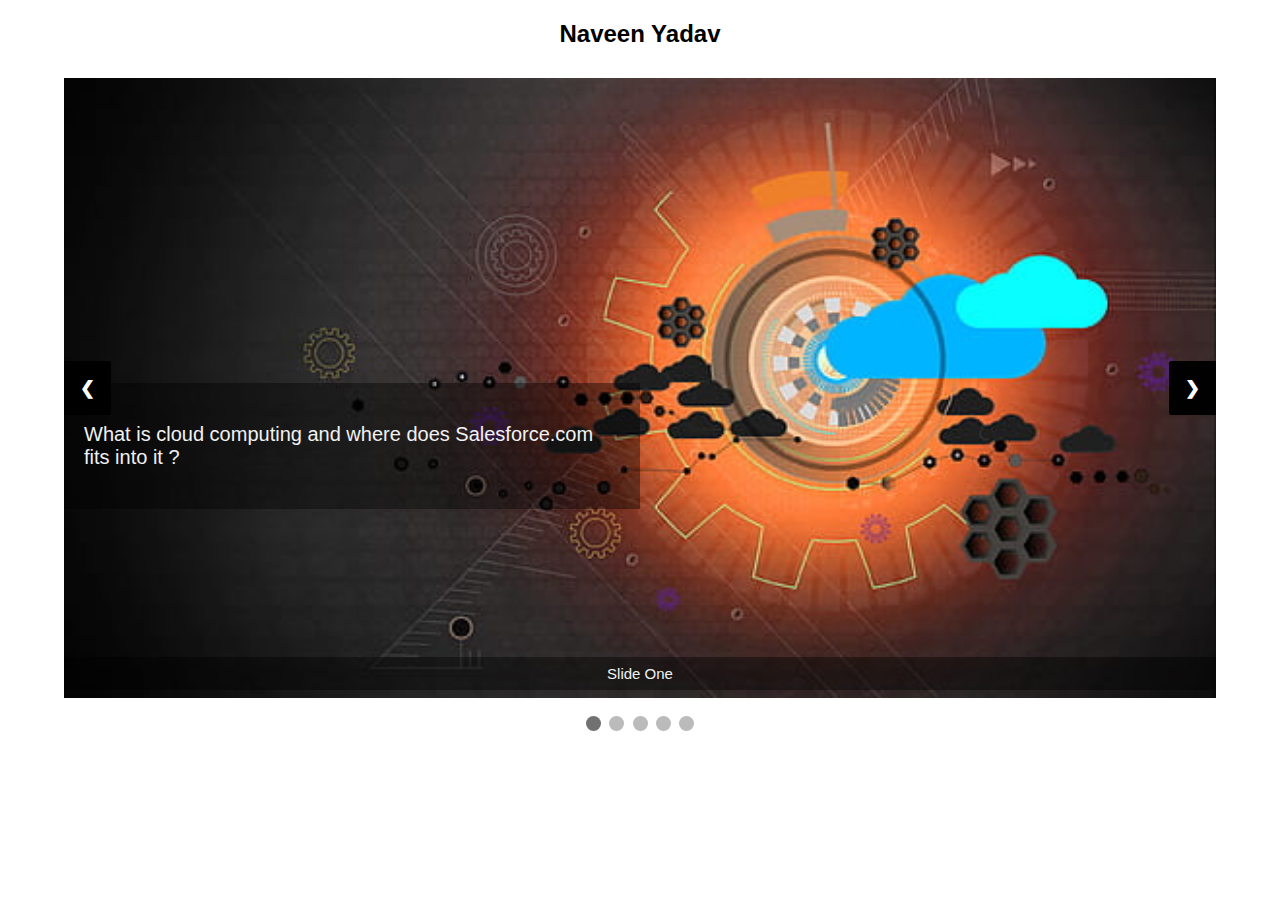
<file: index.html>
<!DOCTYPE html>
<html>

<head>
    <meta name="viewport" content="width=device-width, initial-scale=1">
    <link rel="stylesheet" href="style.css">

</head>

<body>
    
    <h2 style="text-align:center">Naveen Yadav</h2>
    

    <div class="slideshow-container">

        <div class="mySlides fade">
        
           <a href="cloud.html"> <img src="image1.jpg" style="width:100%"></a>
            <div class="text">Slide One</div>
            <div class="text1"><p>What is cloud computing and where does Salesforce.com fits into it ?</p></div>
        </div>

        <div class="mySlides fade">
           
            <a href="cloud1.html"><img src="image2.jpg" style="width:100%"></a>
            <div class="text">Slide Two</div>
             <div class="text1"><p>What are the industries where the cloud computing will be implemented (Specific to Salesforce commerce)</p></div>
        </div>

        <div class="mySlides fade">
            
           <a href="cloud2.html"> <img src="image3.jpg" style="width:100%"></a>
            <div class="text">Slide Three</div>
             <div class="text1"><p>Choose one of the industry and explain how it will help implementing Salesforce.com</p></div>
        </div>
         <div class="mySlides fade">
            
          <a href="cloud3.html">  <img src="image4.jpg" style="width:100%">
            <div class="text">Slide Four</div>
             <div class="text1"><p>What will be the challenges to industry for not being on cloud computing platform</p></div>
        </div>
         <div class="mySlides fade">
           
            <a href="cloud4.html"><img src="image5.jpg" style="width:100%"></a>
            <div class="text">Slide Five</div>
             <div class="text1"><p>What is the future of cloud computing technologies like salesforce.com</p></div>
        </div>





        <a class="prev" onclick="plusSlides(-1)">&#10094;</a>
        <a class="next" onclick="plusSlides(1)">&#10095;</a>
        <a class="prev" onclick="plusSlides(-1)">&#10094;</a>
        <a class="next" onclick="plusSlides(1)">&#10095;</a>
        



    </div>
    <br>

    <div style="text-align:center">
        <span class="dot" onclick="currentSlide(1)"></span>
        <span class="dot" onclick="currentSlide(2)"></span>
        <span class="dot" onclick="currentSlide(3)"></span>
        <span class="dot" onclick="currentSlide(4)"></span>
        <span class="dot" onclick="currentSlide(5)"></span>
    </div>

    <script src="script.js"></script>


</body>

</html>
</file>
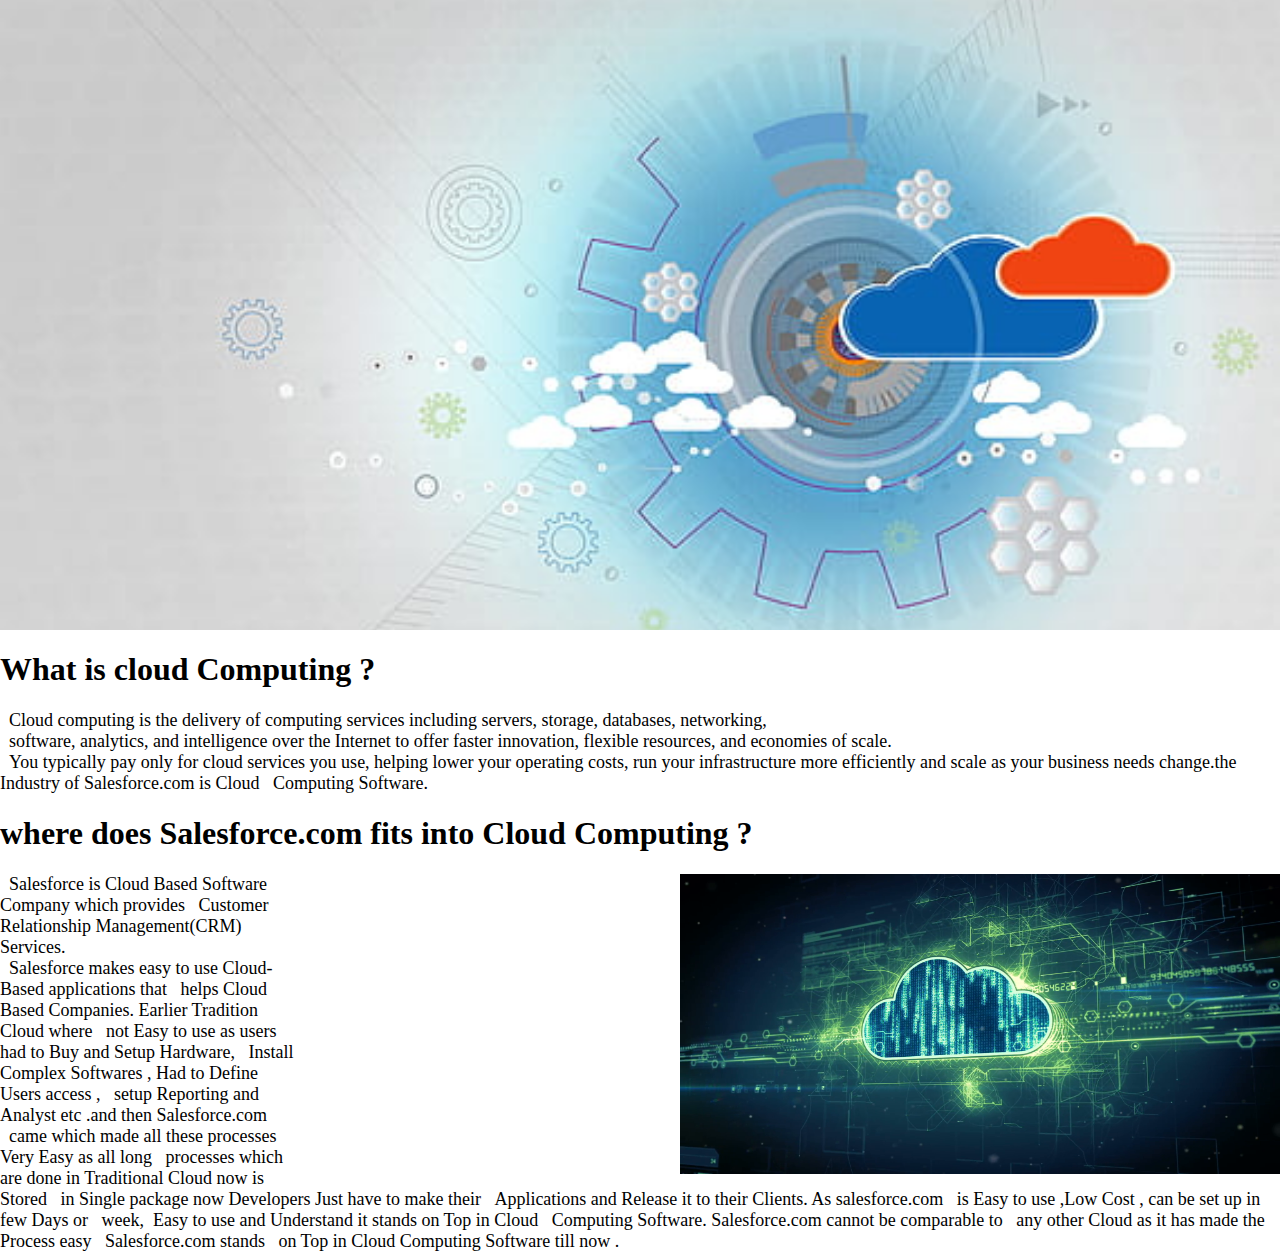
<file: cloud.html>
<!DOCTYPE html>
<html>
<head>
<meta name="viewport" content="width=device-width, initial-scale=1">
<style>


body, html {
  height: 100%;
  margin: 0;
}
* {
    box-sizing: border-box;
    }

.bg {
  
  background-image: url("img.jpg");

  height: 70%; 

  
  background-position: center;
  background-repeat: no-repeat;
  background-size: cover;
}
.p{
  font-size: large;

}
.img2 {
  float: right;
  display: block;
  margin-left: 30%;
  margin-right: auto;
}



</style>
</head>
<body>

<div class="bg"></div>

<h1>What is cloud Computing ?</h1>
<p class="p">&nbsp&nbspCloud computing is the delivery of computing services including servers, storage, databases, networking,<br> &nbsp&nbspsoftware, analytics, and intelligence over the Internet  to offer faster innovation, flexible resources, and economies of scale.<br> &nbsp&nbspYou typically pay only for cloud services you use, helping lower your operating costs, run your infrastructure more efficiently and scale as your business needs change.the Industry of Salesforce.com is Cloud &nbsp&nbspComputing Software.
</p>




<h1 style="clear:right">where does Salesforce.com fits into Cloud Computing ?</h1>


<div class="clearfix">
  <img class="img2" src="img2.jpg" alt="Pineapple" width="600" height="300">
  


  <p class="p">&nbsp&nbspSalesforce  is Cloud Based Software Company which provides &nbsp&nbspCustomer Relationship Management(CRM)  Services.&nbsp&nbsp<br> &nbsp&nbspSalesforce makes easy to use Cloud-Based applications that &nbsp&nbsphelps Cloud Based Companies. Earlier Tradition Cloud where &nbsp&nbspnot Easy to use  as users had to Buy and Setup Hardware, &nbsp&nbspInstall Complex Softwares , Had to Define Users access ,  &nbsp&nbspsetup Reporting and Analyst etc .and then Salesforce.com &nbsp&nbspcame which made all these processes Very Easy as all long &nbsp&nbspprocesses which are done in Traditional Cloud now is Stored &nbsp&nbspin Single package now Developers Just have to make their &nbsp&nbspApplications  and Release it to their Clients. As salesforce.com &nbsp&nbspis Easy to use ,Low Cost , can be set up in few Days or &nbsp&nbspweek,&nbsp&nbspEasy to use and Understand it stands on Top in Cloud &nbsp&nbspComputing Software.  Salesforce.com cannot be comparable to &nbsp&nbspany other Cloud as it has made the Process easy   &nbsp&nbspSalesforce.com stands &nbsp&nbspon Top in Cloud Computing Software till now  .  </p>
</div>









</body>
</html>
</file>
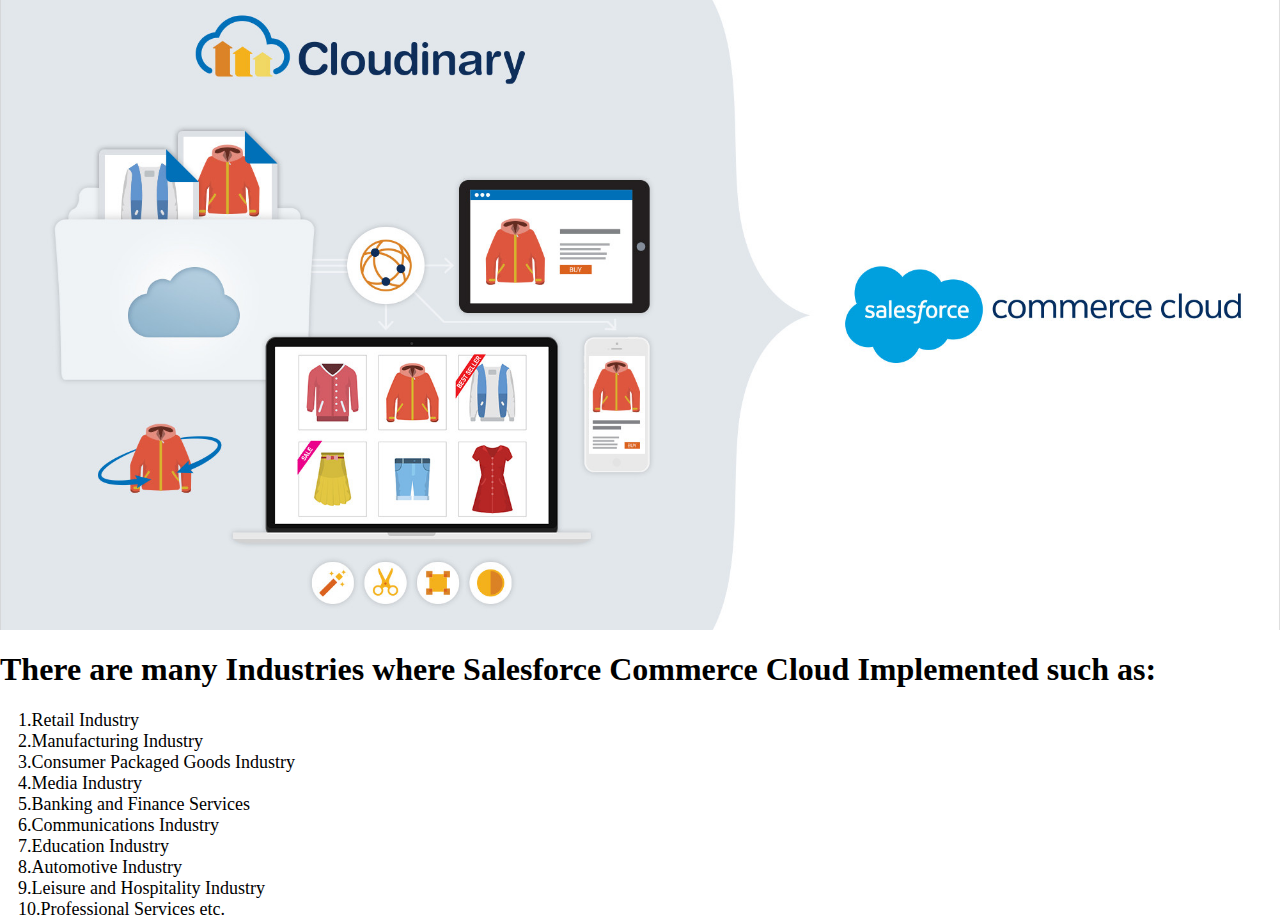
<file: cloud1.html>
<!DOCTYPE html>
<html>
<head>
<meta name="viewport" content="width=device-width, initial-scale=1">
<style>


body, html {
  height: 100%;
  margin: 0;
}
* {
    box-sizing: border-box;
    }

.bg {
  /* The image used */
  background-image: url("img3.jpg");

  /* Full height */
  height: 70%; 

  /* Center and scale the image nicely */
  background-position: center;
  background-repeat: no-repeat;
  background-size: cover;
}
.p{
  font-size: large;

}



</style>
</head>
<body>

<div class="bg"></div>

<h1>There are many Industries where Salesforce Commerce Cloud  Implemented such as:</h1>
<p class="p">
&nbsp &nbsp 1.Retail Industry<br>
&nbsp &nbsp 2.Manufacturing Industry<br>
&nbsp &nbsp 3.Consumer Packaged Goods Industry<br>
&nbsp &nbsp 4.Media  Industry<br>
&nbsp &nbsp 5.Banking and Finance Services<br>
&nbsp &nbsp 6.Communications Industry<br>
&nbsp &nbsp 7.Education Industry<br>
&nbsp &nbsp 8.Automotive Industry<br>
&nbsp &nbsp 9.Leisure and Hospitality Industry<br>
&nbsp &nbsp 10.Professional Services  etc.<br>
</p>













</body>
</html>
</file>
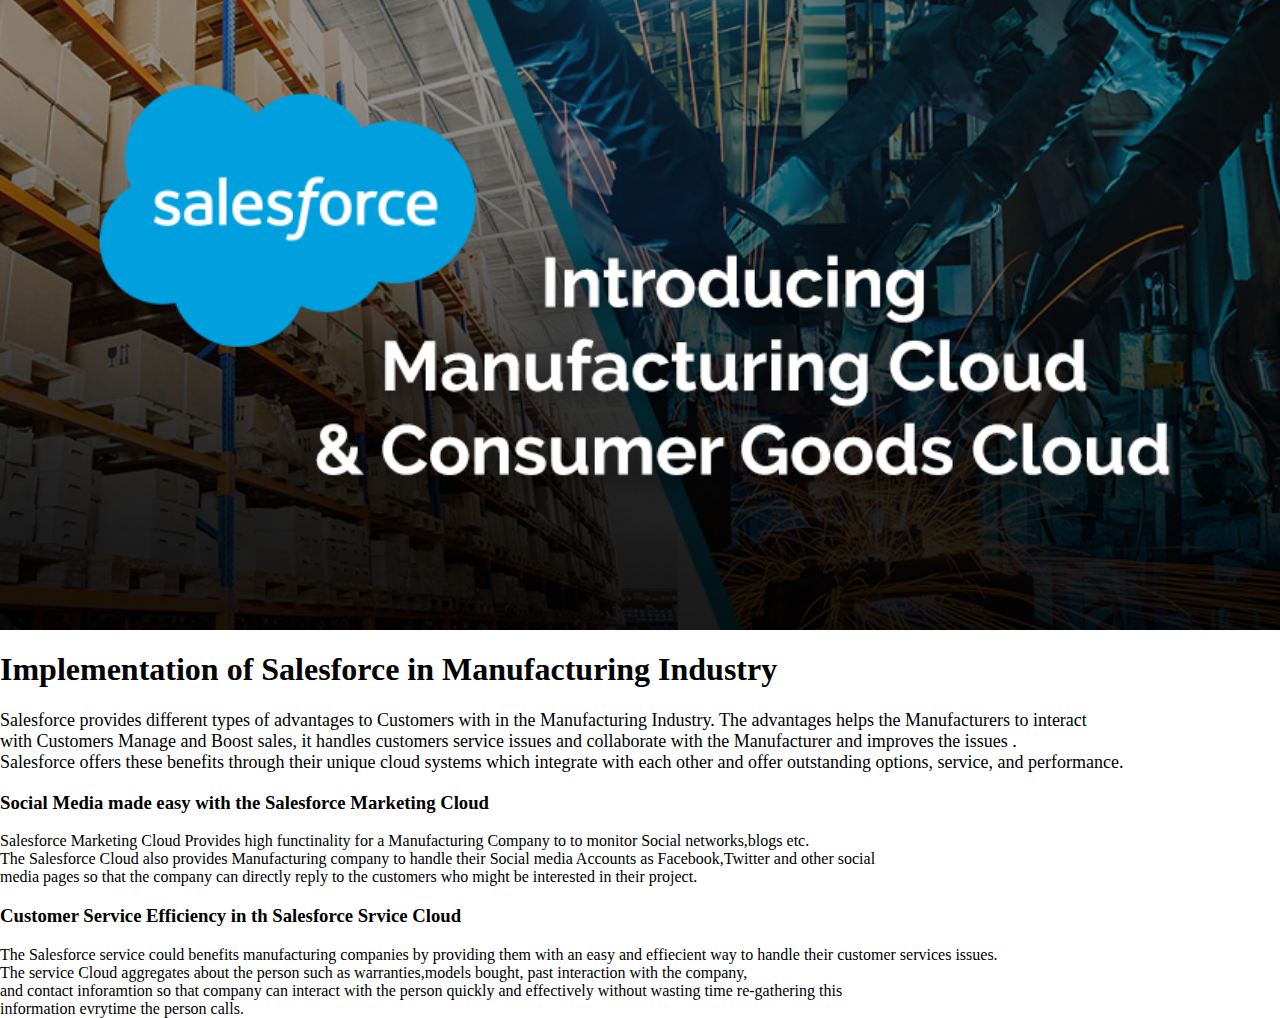
<file: cloud2.html>
<!DOCTYPE html>
<html>
<head>
<meta name="viewport" content="width=device-width, initial-scale=1">
<style>


body, html {
  height: 100%;
  margin: 0;
}
* {
    box-sizing: border-box;
    }

.bg {

  background-image: url("img4.jpg");

  
  height: 70%; 

 
  background-position: center;
  background-repeat: no-repeat;
  background-size: cover;
}
.p{
  font-size: large;

}



</style>
</head>
<body>

<div class="bg"></div>


<p class="p">
<h1>Implementation of Salesforce in Manufacturing Industry</h1>
<p class="p">Salesforce provides  different types of advantages to Customers with in the Manufacturing Industry.
  The advantages helps the Manufacturers to interact<br>
   with Customers Manage and Boost sales, it handles customers service issues and collaborate with the Manufacturer and improves the issues . <br>Salesforce offers these benefits through their unique cloud systems which integrate with each other and offer outstanding options, service, and performance. 
   <h3>Social Media made easy with the Salesforce Marketing Cloud</h3></p>
   <p> Salesforce Marketing Cloud Provides high functinality for a Manufacturing Company to to monitor Social networks,blogs etc.<br>
   The Salesforce Cloud also provides Manufacturing company to handle their Social media Accounts as Facebook,Twitter and other social<br> media pages so that the company can directly reply to the customers who might be interested in their project.</p>
   <h3>Customer Service Efficiency in th Salesforce Srvice Cloud</h3>
   <p>The Salesforce service could benefits manufacturing companies by providing them with an easy  and effiecient way to handle their customer  services issues.<br>
   The service Cloud aggregates about the person such as warranties,models bought, past interaction with the company,<br> and contact inforamtion so that company can interact with the person quickly and effectively without wasting time re-gathering this <br>information evrytime the person calls.</p>



</p>
</p>













</body>
</html>
</file>
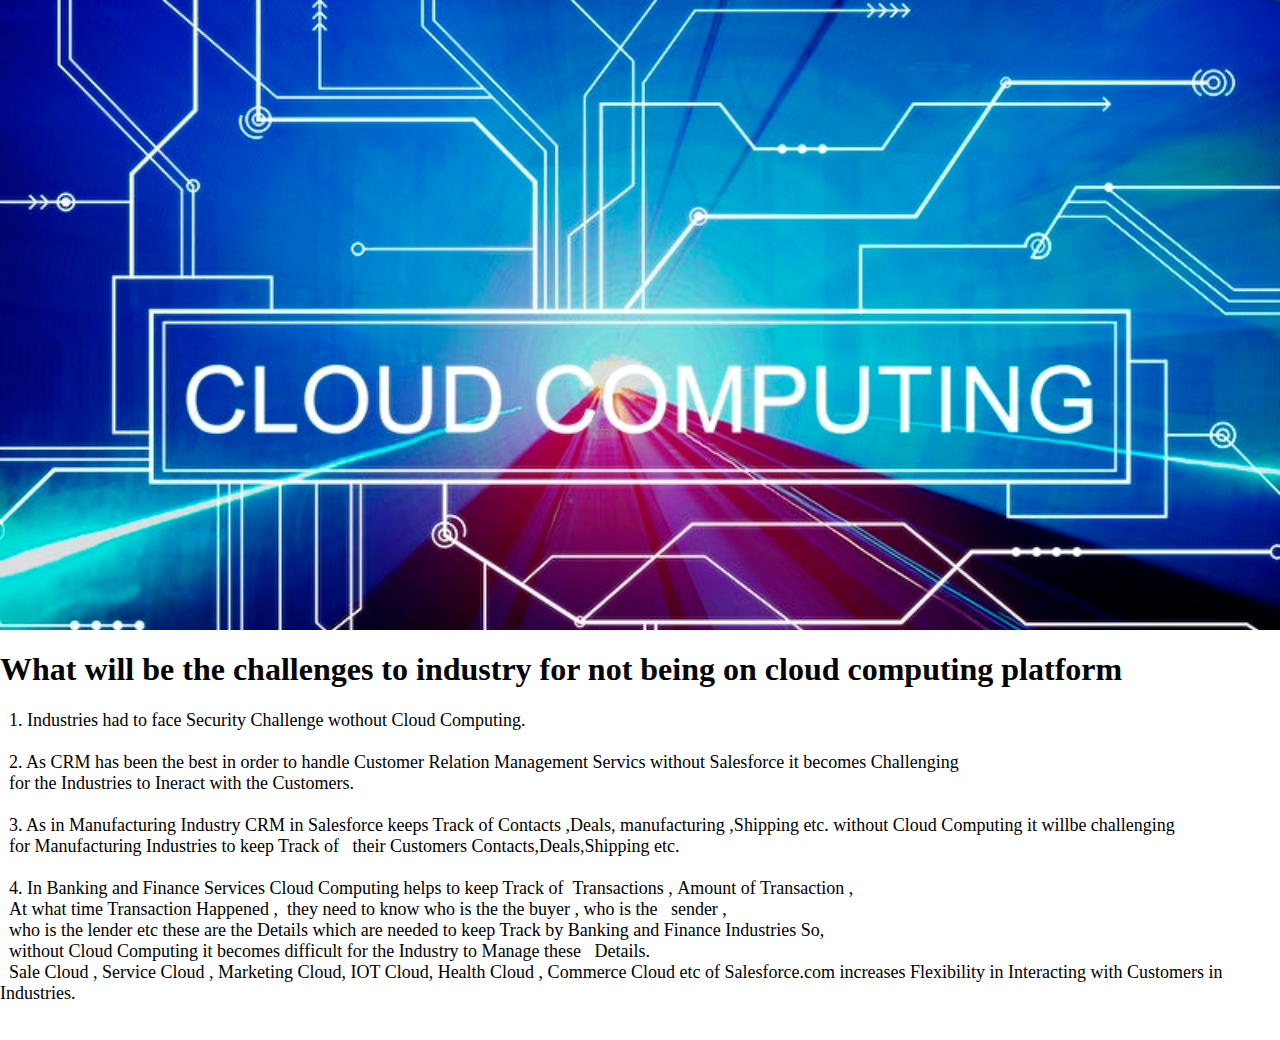
<file: cloud3.html>
<!DOCTYPE html>
<html>
<head>
<meta name="viewport" content="width=device-width, initial-scale=1">
<style>


body, html {
  height: 100%;
  margin: 0;
}
* {
    box-sizing: border-box;
    }

.bg {
 
  background-image: url("img5.jpg");

  
  height: 70%; 

  /
  background-position: center;
  background-repeat: no-repeat;
  background-size: cover;
}
.p{
  font-size: large;

}





</style>
</head>
<body>

<div class="bg"></div>




<h1 style="clear:right">What will be the challenges to industry for not being on cloud computing platform</h1>

<p class="p">

&nbsp&nbsp1. Industries had to face Security Challenge  wothout Cloud Computing.<br>
<br>
&nbsp&nbsp2. As CRM has been the best in order to handle Customer Relation Management Servics without Salesforce it becomes Challenging <br>&nbsp&nbspfor the Industries  to Ineract with the Customers.<br>
<br>
&nbsp&nbsp3. As  in Manufacturing Industry CRM in  Salesforce keeps Track of Contacts ,Deals, manufacturing ,Shipping etc. without Cloud Computing it willbe challenging <br>&nbsp&nbspfor Manufacturing Industries to keep Track of &nbsp&nbsptheir Customers Contacts,Deals,Shipping etc. <br>
<br>
&nbsp&nbsp4. In Banking and Finance Services Cloud Computing helps  to keep Track of &nbspTransactions ,&nbspAmount of Transaction ,<br> &nbsp&nbspAt what time Transaction Happened , &nbspthey need to know who is the the buyer  ,&nbspwho is the &nbsp&nbspsender ,<br> &nbsp&nbspwho is the lender etc these are the Details which are needed to keep Track by Banking and Finance Industries  So, <br>&nbsp&nbspwithout Cloud Computing it becomes difficult for the Industry to Manage these &nbsp&nbspDetails.<br>&nbsp&nbspSale Cloud , Service Cloud , Marketing Cloud, IOT Cloud, Health Cloud , Commerce Cloud  etc of Salesforce.com increases Flexibility in Interacting with Customers in Industries.</p>
 







&nbsp&nbsp
</body>
</html>
</file>
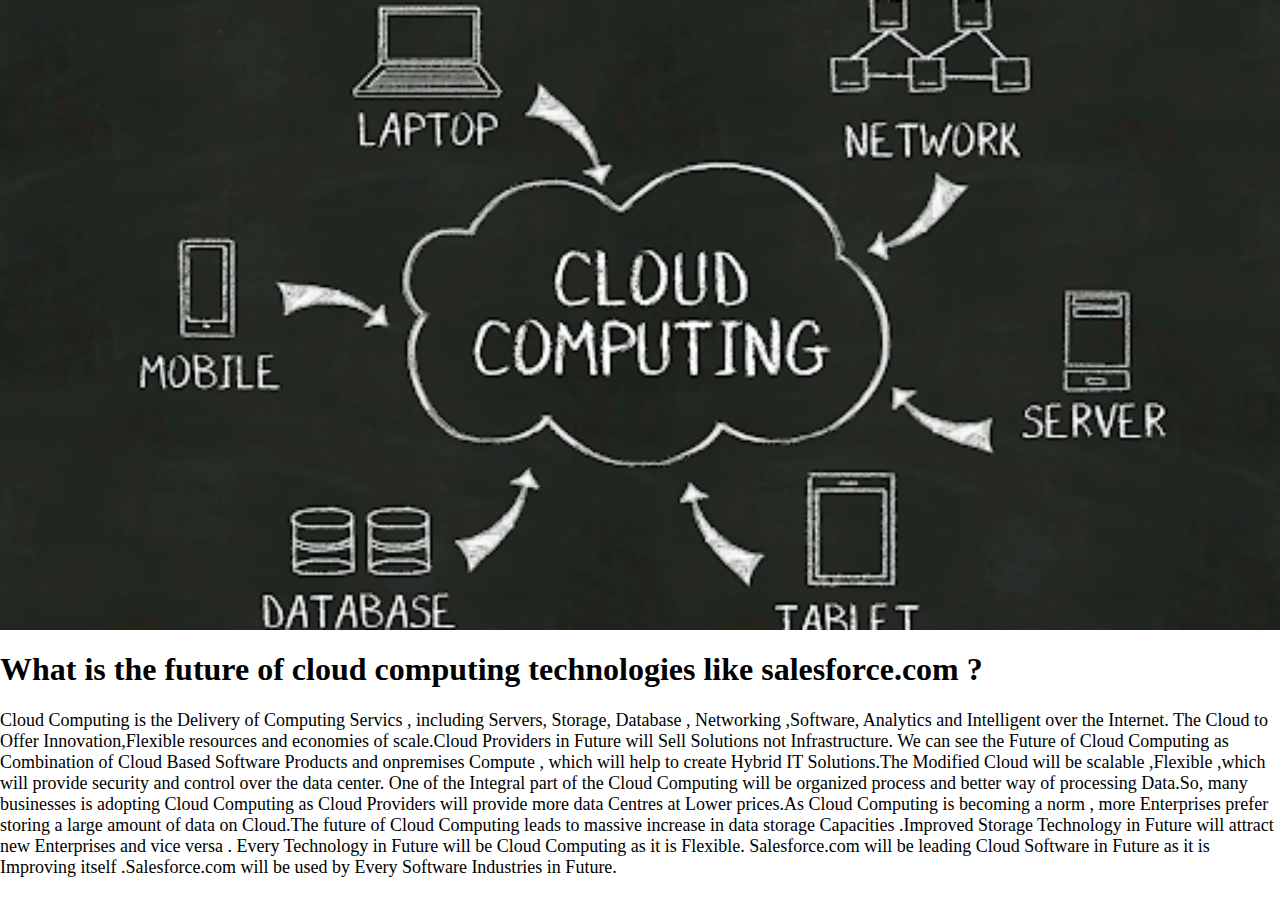
<file: cloud4.html>
<!DOCTYPE html>
<html>
<head>
<meta name="viewport" content="width=device-width, initial-scale=1">
<style>


body, html {
  height: 100%;
  margin: 0;
}
* {
    box-sizing: border-box;
    }

.bg {
  
  background-image: url("img6.jpg");

  
  height: 70%; 

  
  background-position: center;
  background-repeat: no-repeat;
  background-size: cover;
}
.p{
  font-size: large;

}




</style>
</head>
<body>

<div class="bg"></div>




<h1 style="clear:right">What is the future of cloud computing technologies like salesforce.com ?</h1>

<p class="p">
  
  Cloud Computing is the Delivery of  Computing Servics , including Servers, Storage, Database , Networking ,Software, Analytics and Intelligent over the Internet.
  The Cloud to Offer Innovation,Flexible resources and economies  of scale.Cloud Providers in Future will Sell Solutions not Infrastructure. We can see the Future of Cloud Computing as Combination of Cloud Based Software Products  and onpremises Compute , which will help to create Hybrid IT Solutions.The Modified Cloud will be scalable ,Flexible ,which will provide  security and control over the data center. One of the Integral part of the Cloud Computing will be organized process and better way of processing Data.So, many businesses is adopting Cloud Computing as Cloud Providers will provide more data Centres at Lower prices.As Cloud Computing is becoming a norm , more Enterprises prefer storing a large amount of data on Cloud.The future of Cloud Computing leads to massive increase in data storage Capacities .Improved Storage Technology in Future will attract  new Enterprises and vice versa . Every Technology in Future will be Cloud Computing  as it is Flexible. Salesforce.com will be leading Cloud  Software in Future as it is Improving itself .Salesforce.com will be used by Every Software Industries in Future.

</p>








</body>
</html>
</file>
<file: style.css>
* {
    box-sizing: border-box;
    background-
   
    
}
body {
    font-family: Verdana, sans-serif; margin:0
}
.mySlides {
    display: none
}
img {
    vertical-align: middle;
}



.slideshow-container {
  padding-top: 10px;
  max-width: 90%;
  position: relative;
  margin: auto;
}


.prev, .next {
  cursor: pointer;
  position: absolute;
  top: 50%;
  width: auto;
  padding: 16px;
  margin-top: -22px;
  color: white;
  font-weight: bold;
  font-size: 18px;
  transition: 0.6s ease;
  border-radius: 0 3px 3px 0;
  user-select: none;
  background-color: rgba(0, 0, 0, .8);
}


.next {
  right: 0;
  border-radius: 3px 0 0 3px;
}

.prev:hover, .next:hover {
  background-color: rgba(0, 0, 0, .8);
}

.text {
  color: #f1f1f1;
  font-size: 15px;
  padding: 8px 12px;
  position: absolute;
  bottom: 8px;
  width: 100%;
  text-align: center;
   background: rgba(0, 0, 0, 0.4);
}
.text1 {
  
  position: absolute;
  font-size: 20px;
  top: 50%;
  left: 0;

  background: rgb(0,0,0); 
  background: rgba(0, 0, 0, 0.4); 
  color: #f1f1f1;
  width: 50%;
  padding: 20px;

}
.p{
  background-color: rgba(0, 0, 0, .8);
}

.dot {
  cursor: pointer;
  height: 15px;
  width: 15px;
  margin: 0 2px;
  background-color: #bbb;
  border-radius: 50%;
  display: inline-block;
  transition: background-color 0.6s ease;
}

.active, .dot:hover {
  background-color: #717171;
}


.fade {
  -webkit-animation-name: fade;
  -webkit-animation-duration: 1.5s;
  animation-name: fade;
  animation-duration: 1.5s;
}

@-webkit-keyframes fade {
  from {opacity: .6} 
  to {opacity: 1}
}

@keyframes fade {
  from {opacity: .6} 
  to {opacity: 1}
}

@media only screen and (max-width: 300px) {
  .prev, .next,.text {font-size: 11px}
.dot{
 height: 10px;
  width: 10px;
}

@media only screen and (max-width: 500px) {
  .prev, .next,.text {font-size: 14px}
}
</file>
